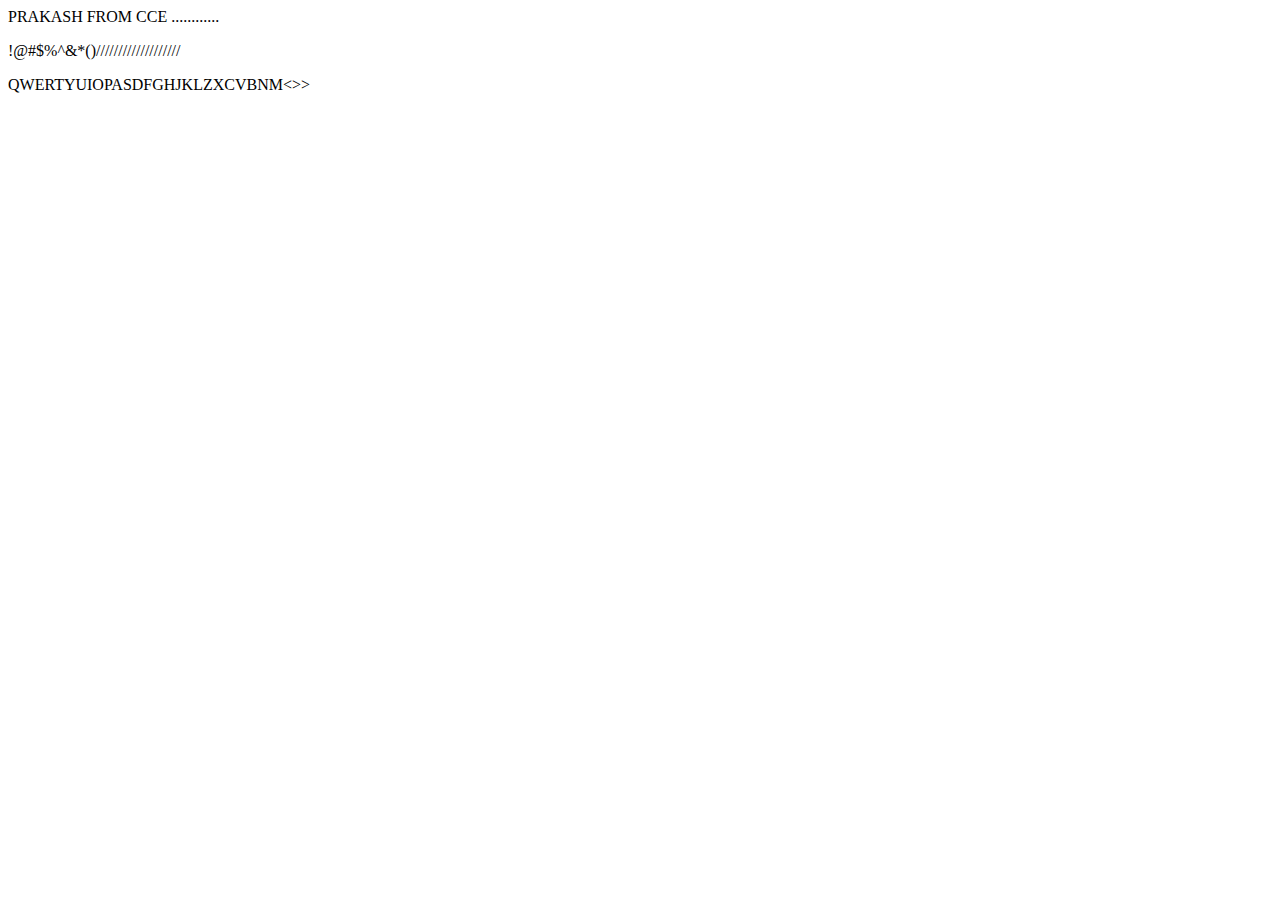
<file: index.html>
<html>
<head>
	<title> HELLO FRIENDS ..... </title>
</head>
<body>
	<p> PRAKASH FROM CCE ............ </p>
	<p> !@#$%^&*()/////////////////// </p>
	<p> QWERTYUIOPASDFGHJKLZXCVBNM<>> </p>
</body>
</html>
</file>
